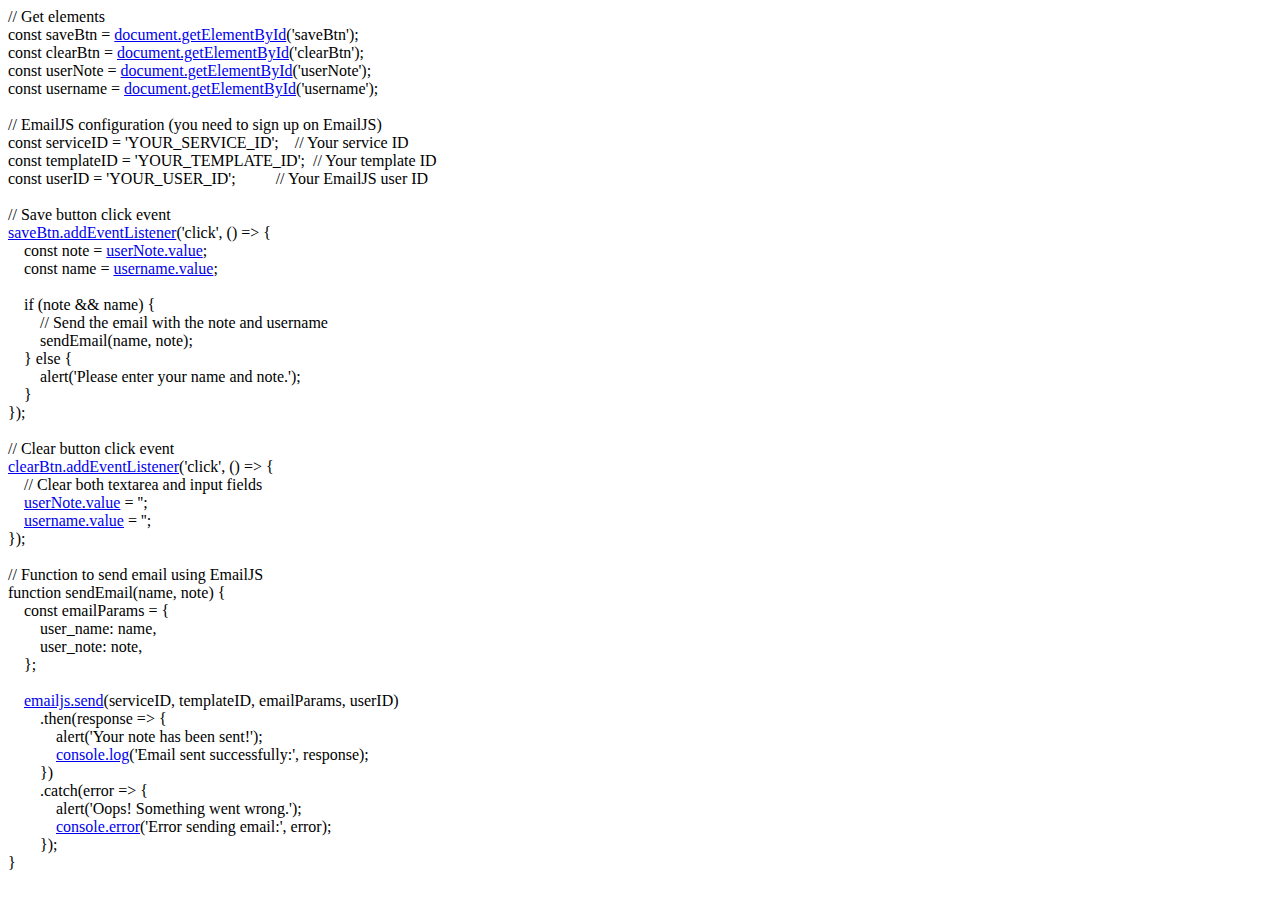
<file: My Project/bluetooth_content_share.html>
<html><head><meta http-equiv="Content-Type" content="text/html; charset=UTF-8"/></head><body>// Get elements<br>const saveBtn = <a href="http://document.getElementById">document.getElementById</a>('saveBtn');<br>const clearBtn = <a href="http://document.getElementById">document.getElementById</a>('clearBtn');<br>const userNote = <a href="http://document.getElementById">document.getElementById</a>('userNote');<br>const username = <a href="http://document.getElementById">document.getElementById</a>('username');<br><br>// EmailJS configuration (you need to sign up on EmailJS)<br>const serviceID = 'YOUR_SERVICE_ID';&nbsp;&nbsp;&nbsp; // Your service ID<br>const templateID = 'YOUR_TEMPLATE_ID';&nbsp; // Your template ID<br>const userID = 'YOUR_USER_ID';&nbsp;&nbsp;&nbsp;&nbsp;&nbsp;&nbsp;&nbsp;&nbsp;&nbsp; // Your EmailJS user ID<br><br>// Save button click event<br><a href="http://saveBtn.addEventListener">saveBtn.addEventListener</a>('click', () =&gt; {<br>&nbsp;&nbsp;&nbsp; const note = <a href="http://userNote.value">userNote.value</a>;<br>&nbsp;&nbsp;&nbsp; const name = <a href="http://username.value">username.value</a>;<br><br>&nbsp;&nbsp;&nbsp; if (note &amp;&amp; name) {<br>&nbsp;&nbsp;&nbsp;&nbsp;&nbsp;&nbsp;&nbsp; // Send the email with the note and username<br>&nbsp;&nbsp;&nbsp;&nbsp;&nbsp;&nbsp;&nbsp; sendEmail(name, note);<br>&nbsp;&nbsp;&nbsp; } else {<br>&nbsp;&nbsp;&nbsp;&nbsp;&nbsp;&nbsp;&nbsp; alert('Please enter your name and note.');<br>&nbsp;&nbsp;&nbsp; }<br>});<br><br>// Clear button click event<br><a href="http://clearBtn.addEventListener">clearBtn.addEventListener</a>('click', () =&gt; {<br>&nbsp;&nbsp;&nbsp; // Clear both textarea and input fields<br>&nbsp;&nbsp;&nbsp; <a href="http://userNote.value">userNote.value</a> = '';<br>&nbsp;&nbsp;&nbsp; <a href="http://username.value">username.value</a> = '';<br>});<br><br>// Function to send email using EmailJS<br>function sendEmail(name, note) {<br>&nbsp;&nbsp;&nbsp; const emailParams = {<br>&nbsp;&nbsp;&nbsp;&nbsp;&nbsp;&nbsp;&nbsp; user_name: name,<br>&nbsp;&nbsp;&nbsp;&nbsp;&nbsp;&nbsp;&nbsp; user_note: note,<br>&nbsp;&nbsp;&nbsp; };<br><br>&nbsp;&nbsp;&nbsp; <a href="http://emailjs.send">emailjs.send</a>(serviceID, templateID, emailParams, userID)<br>&nbsp;&nbsp;&nbsp;&nbsp;&nbsp;&nbsp;&nbsp; .then(response =&gt; {<br>&nbsp;&nbsp;&nbsp;&nbsp;&nbsp;&nbsp;&nbsp;&nbsp;&nbsp;&nbsp;&nbsp; alert('Your note has been sent!');<br>&nbsp;&nbsp;&nbsp;&nbsp;&nbsp;&nbsp;&nbsp;&nbsp;&nbsp;&nbsp;&nbsp; <a href="http://console.log">console.log</a>('Email sent successfully:', response);<br>&nbsp;&nbsp;&nbsp;&nbsp;&nbsp;&nbsp;&nbsp; })<br>&nbsp;&nbsp;&nbsp;&nbsp;&nbsp;&nbsp;&nbsp; .catch(error =&gt; {<br>&nbsp;&nbsp;&nbsp;&nbsp;&nbsp;&nbsp;&nbsp;&nbsp;&nbsp;&nbsp;&nbsp; alert('Oops! Something went wrong.');<br>&nbsp;&nbsp;&nbsp;&nbsp;&nbsp;&nbsp;&nbsp;&nbsp;&nbsp;&nbsp;&nbsp; <a href="http://console.error">console.error</a>('Error sending email:', error);<br>&nbsp;&nbsp;&nbsp;&nbsp;&nbsp;&nbsp;&nbsp; });<br>}</body></html>
</file>
